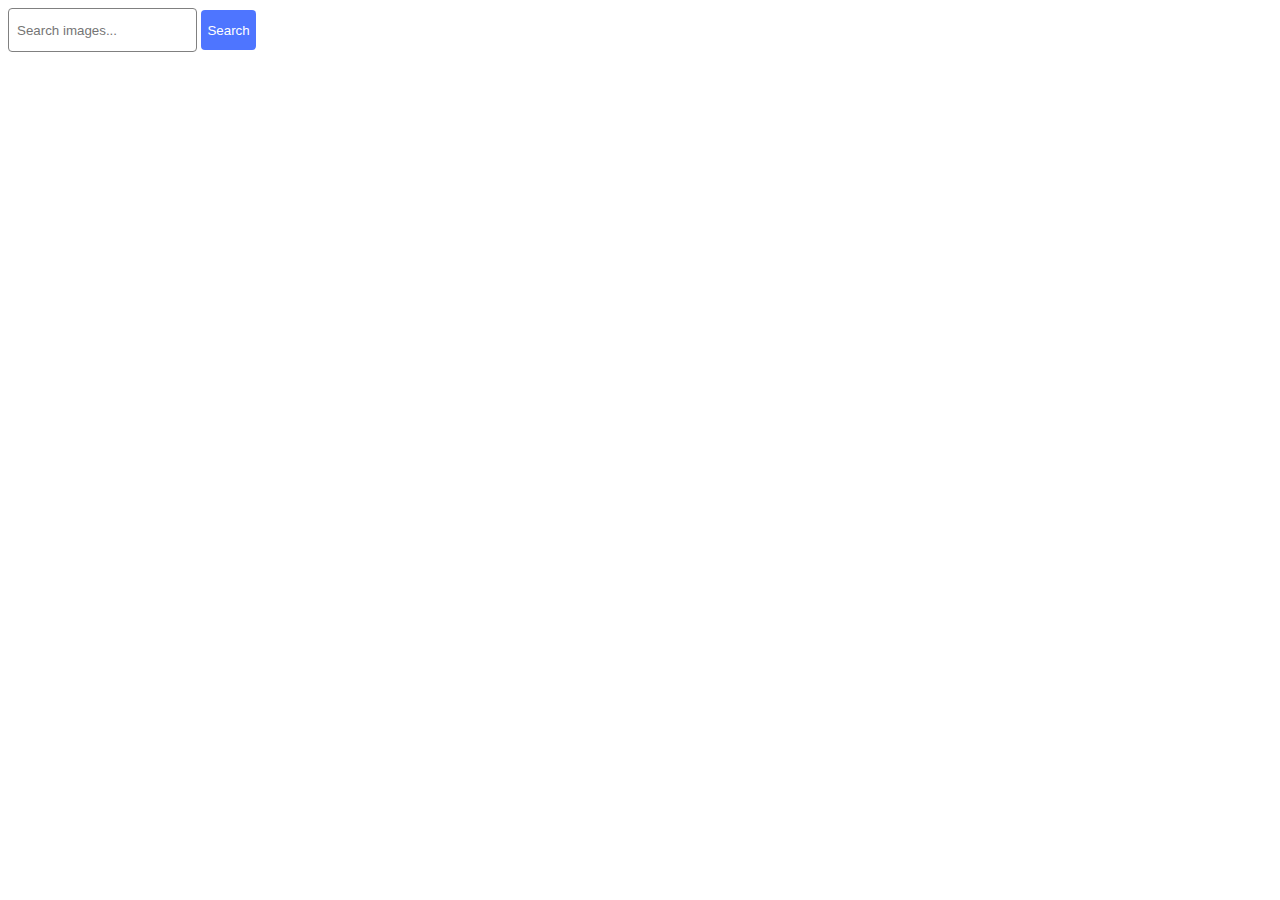
<file: src/index.html>
<!DOCTYPE html>
<html lang="en">
  <head>
    <meta charset="UTF-8" />
    <link rel="icon" type="image/svg+xml" href="/favicon.svg" />
    <meta name="viewport" content="width=device-width, initial-scale=1.0" />
    <title>HW12</title>
    <link rel="stylesheet" href="./css/styles.css" />
  </head>
  <body>
    
    <div class="container">
      <form id="searchForm">
          <input type="text" id="searchInput" placeholder="Search images..." required>
          <button type="submit">Search</button>
      </form>
      <div id="loader" class="loader"></div>
      <div id="gallery" class="gallery"></div>
      
  </div>
  <button id="loadMoreBtn" style="display: none;">Load more</button>
<div id="loadingIndicator" style="display: none;">Loading...</div>
  
  <script type="module" src="./main.js"></script>
  </body>
</html>
</file>
<file: src/css/styles.css>
h1,
h2,
h3,
h4,
h5,
h6,
p {
  margin: 0;
}

p:last-child {
  margin-bottom: 0;
}

ul {
  margin: 0;
  padding: 0;
  list-style: none;
}

a {
  color: currentColor;
  text-decoration: none;
}

button {
  cursor: pointer;
}



:root {
  font-family: Inter, Avenir, Helvetica, Arial, sans-serif;
  font-size: 16px;
  line-height: 24px;
  font-weight: 400;

  color: #242424;
  background-color: rgba(255, 255, 255, 0.87);

  font-synthesis: none;
  text-rendering: optimizeLegibility;
  -webkit-font-smoothing: antialiased;
  -moz-osx-font-smoothing: grayscale;
  -webkit-text-size-adjust: 100%;
}

#gallery {
  display: flex;
  flex-wrap: wrap;
  justify-content: space-around;
  margin: 20px;
}

.card {
  margin: 10px;
  width: 300px;
  box-shadow: 0 4px 8px rgba(0, 0, 0, 0.1);
  transition: transform 0.3s ease-in-out;
}

.card:hover {
  transform: scale(1.05);
}

.card img {
  width: 100%;
  height: 200px;
}

#searchInput {
    padding-left: 8px;
    max-width: 371px;
    height: 40px;
    border: solid 1px #808080;
    border-radius: 4px;
  }
  #searchInput:hover {
    border: #000000 solid 1px;
  } 
  #searchInput:pressed {
    border: #4E75FF solid 1px;
  } 

  
  button {
    max-width: 371px;
    height: 40px;
    color: #FFFFFF;
    background-color: #4E75FF;
    border-radius: 4px;
    border: none;
  }
  button:hover {
    background-color: #6C8CFF;
  }

  .is-hidden {
    visibility: hidden;
    opacity: 0;
    pointer-events: none;
  }
  
  
  .loader {
    position: fixed;
    top: 50%;
    left: 50%;
    width: 48px;
    height: 48px;
    border: 5px solid red;
    border-bottom-color: transparent;
    border-radius: 50%;
    display: none;
    box-sizing: border-box;
    animation: rotation 1s linear infinite;
    }
  
    @keyframes rotation {
    0% {
        transform: rotate(0deg);
    }
    100% {
        transform: rotate(360deg);
    }
    } 
    #loadMoreBtn {
      margin: 0 auto;
    }
</file>
